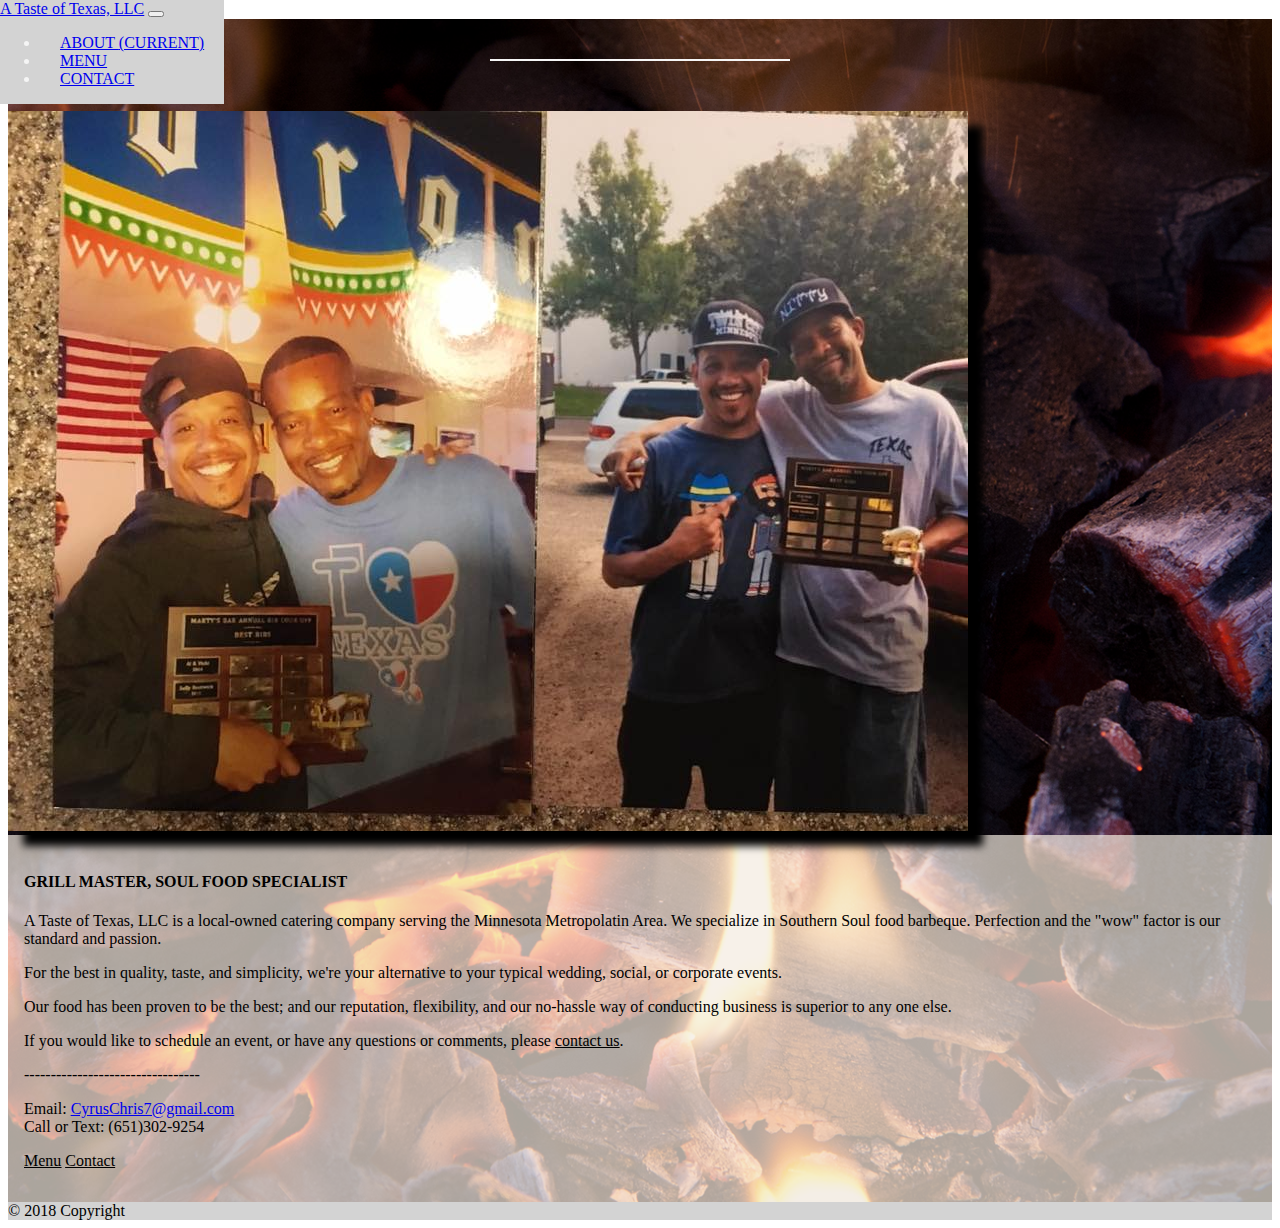
<file: index.html>
<!DOCTYPE html>
<html>
<head>

  <meta charset="utf-8" />
  <meta http-equiv="X-UA-Compatible" content="IE=edge">
  <meta name="viewport" content="width=device-width, initial-scale=1">

  <link rel="stylesheet" type="text/css" media="screen" href="css/main.css" />  
  <link rel="stylesheet" href="https://stackpath.bootstrapcdn.com/bootstrap/4.2.1/css/bootstrap.min.css" integrity="sha384-GJzZqFGwb1QTTN6wy59ffF1BuGJpLSa9DkKMp0DgiMDm4iYMj70gZWKYbI706tWS" crossorigin="anonymous">
  
  <title>A Taste of Texas Catering</title>
  <meta name="description" content="Taste of Texas Catering">
  <meta name="keywords" content="Taste of Texas, Catering, Catering BBQ, Taste of Texas Catering, Soul Food, Sould Food Catering, a taste of texas, a taste of texas catering">

</head>
<body>
    <nav class="navbar navbar-expand-md navbar-light">
        <a class="navbar-brand" href="index.html">A Taste of Texas, LLC</a>     
        <button class="navbar-toggler" type="button" data-toggle="collapse" data-target="#navbarSupportedContent" aria-controls="navbarSupportedContent" aria-expanded="false" aria-label="Toggle navigation">
        <span class="navbar-toggler-icon"></span>
        </button>
        
        <div class="collapse navbar-collapse justify-content-end" id="navbarSupportedContent">
            <ul class="navbar-nav mr-auto">
              <li class="nav-item">
                <a class="nav-link" href="index.html">About <span class="sr-only">(current)</span></a>
              </li>
              <li class="nav-item">
                <a class="nav-link" href="portfolio.html">Menu</a>
              </li>
              <li class="nav-item">
                  <a class="nav-link" href="contact.html">Contact</a>
              </li>              
            </ul>
        </div>     
    </nav> 
<!--end of navbar-->

<div class="row backgroundimg">
  <div class="container">
    
    <div class="row">
      <div class="col-md-12"> 
          <p></p>          
      </div>

  </div>
    <div class="row section-header">
        <div class="col-md-12 text-center">
          <h3 style="color:whitesmoke;">A Taste of Texas - Catering</h3>
          <p class="line"></p>
        </div>
    </div>
 
    <div class="row">
        <div class="col-md-6 justify-content-center">
        <img src="images/cc1.jpg" alt="Pic1" class="img-fluid">
        </div>

        <div class="col-md-6 item-text" id="text-background">
          <h4>GRILL MASTER, SOUL FOOD SPECIALIST</h4>
            <p>A Taste of Texas, LLC is a local-owned catering company serving the Minnesota Metropolatin Area. We specialize in Southern Soul food barbeque. Perfection and the "wow" factor is our standard and passion.</p>
            <p>For the best in quality, taste, and simplicity, we're your alternative to your typical wedding, social, or corporate events.</p>
            <p>Our food has been proven to be the best; and our reputation, flexibility, and our no-hassle way of conducting business is superior to any one else.</p>
            <p>If you would like to schedule an event, or have any questions or comments, please <u><a href="contact.html" target="_blank" style="color:black">contact us</a></u>. </p>
            <p>---------------------------------</p>
            <p>Email: <a href="mailto:Cyruschris7@gmail.com">CyrusChris7@gmail.com</a><br>
            Call or Text: (651)302-9254</p>
            <p><u><a href="portfolio.html" target="_blank" style="color:black">Menu</a></u>
            <span ><u><a href="contact.html" target="_blank" style="color:black">Contact</a></u></span></p>

        </div>
    </div>
  </div>
</div>
    
    <div class="footer-copyright text-center py-3">© 2018 Copyright
    </div>



  <script src="https://code.jquery.com/jquery-3.3.1.slim.min.js" integrity="sha384-q8i/X+965DzO0rT7abK41JStQIAqVgRVzpbzo5smXKp4YfRvH+8abtTE1Pi6jizo" crossorigin="anonymous"></script>
  <script src="https://cdnjs.cloudflare.com/ajax/libs/popper.js/1.14.6/umd/popper.min.js" integrity="sha384-wHAiFfRlMFy6i5SRaxvfOCifBUQy1xHdJ/yoi7FRNXMRBu5WHdZYu1hA6ZOblgut" crossorigin="anonymous"></script>
  <script src="https://stackpath.bootstrapcdn.com/bootstrap/4.2.1/js/bootstrap.min.js" integrity="sha384-B0UglyR+jN6CkvvICOB2joaf5I4l3gm9GU6Hc1og6Ls7i6U/mkkaduKaBhlAXv9k" crossorigin="anonymous"></script> 

</body>
</html>
</file>
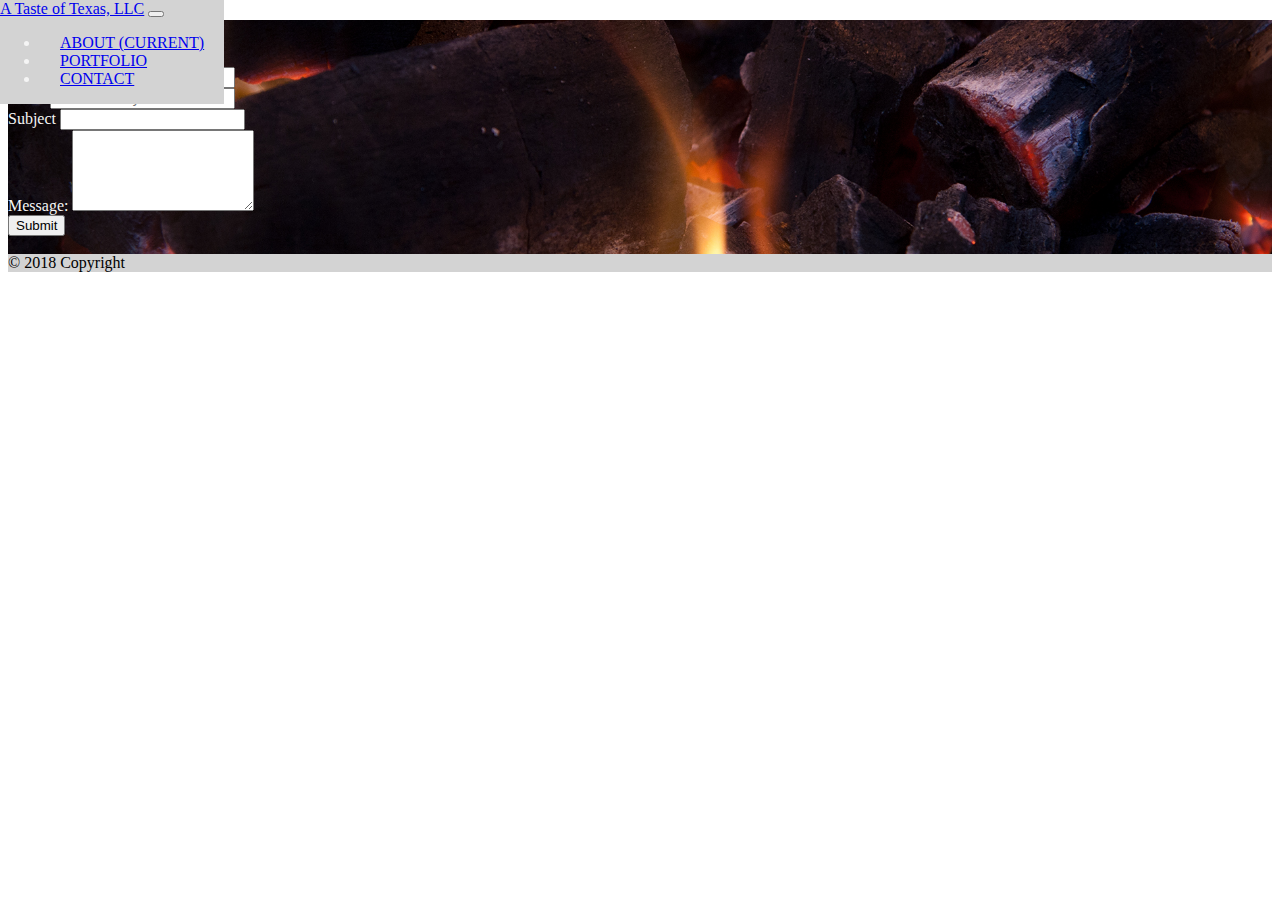
<file: contact.html>
<!DOCTYPE html>
<html>
<head>

  <meta charset="utf-8" />
  <meta http-equiv="X-UA-Compatible" content="IE=edge">
  <meta name="viewport" content="width=device-width, initial-scale=1">

  <link rel="stylesheet" type="text/css" media="screen" href="css/main.css" />  
  <link rel="stylesheet" href="https://stackpath.bootstrapcdn.com/bootstrap/4.2.1/css/bootstrap.min.css" integrity="sha384-GJzZqFGwb1QTTN6wy59ffF1BuGJpLSa9DkKMp0DgiMDm4iYMj70gZWKYbI706tWS" crossorigin="anonymous">
  
  <title>A Taste of Texas Catering</title>

</head>
<body>
 <!--start of navbar-->   
    <nav class="navbar navbar-expand-md navbar-light">
        <a class="navbar-brand" href="index.html">A Taste of Texas, LLC</a>     
        <button class="navbar-toggler" type="button" data-toggle="collapse" data-target="#navbarSupportedContent" aria-controls="navbarSupportedContent" aria-expanded="false" aria-label="Toggle navigation">
        <span class="navbar-toggler-icon"></span>
        </button>
        
        <div class="collapse navbar-collapse justify-content-end" id="navbarSupportedContent">
            <ul class="navbar-nav mr-auto">
              <li class="nav-item">
                <a class="nav-link" href="index.html">About <span class="sr-only">(current)</span></a>
              </li>
              <li class="nav-item">
                <a class="nav-link" href="portfolio.html">Portfolio</a>
              </li>
              <li class="nav-item">
                  <a class="nav-link" href="contact.html">Contact</a>
              </li>              
            </ul>
        </div>     
    </nav> 
<!--end of navbar-->

<div class="row backgroundimg">

<div class="container">
    
    <div class="row">
        <div class="col-md-12"> 
            <p></p>          
        </div>
    </div>

    <div class="row header">
        <div class="col-md-12 text-left">
          <h2>Contact</h2>           
        </div>
    </div>

    <div class="row">
        <div class="col-md-12"> 
            <p></p>          
        </div>
    </div>


    <div class="row">
        <div class="col-md-6">
            <form action="mailto:CyrusChris7@gmail.com" method="post" enctype="text/plain">
            <div class="form-group">
                <label for="form_name">Name</label>
                <input id="form_name" type="text" name="name" class="form-control" placeholder="Please enter your name *" required="required" data-error="Firstname is required.">
                <div class="help-block with-errors"></div>
            </div>
            <div class="form-group">
                <label for="form_email">Email</label>
                <input id="form_email" type="text" name="Email" class="form-control" placeholder="Please enter your email *" required="required" data-error="Email is required.">
                <div class="help-block with-errors"></div>
            </div>
            <div class="form-group">
                <label for="form_subject">Subject</label>
                <input id="form_subject" type="text" name="subject" class="form-control" >
                <div class="help-block with-errors"></div>
            </div>
            <div class="form-group">
                <label for="comment">Message:</label>               
                <textarea class="form-control" rows="5" id="comment" type="text" name="comment"></textarea>              
            </div> 
                <button type="submit" class="btn btn-primary">Submit</button> 
            </form>  
        </div>        
        <div class="col-md-6">            
        </div> 

    </div>
    
    
    
    <br>
</div>
</div>

    <div class="footer-copyright text-center py-3">© 2018 Copyright
    </div>



  <script src="https://code.jquery.com/jquery-3.3.1.slim.min.js" integrity="sha384-q8i/X+965DzO0rT7abK41JStQIAqVgRVzpbzo5smXKp4YfRvH+8abtTE1Pi6jizo" crossorigin="anonymous"></script>
  <script src="https://cdnjs.cloudflare.com/ajax/libs/popper.js/1.14.6/umd/popper.min.js" integrity="sha384-wHAiFfRlMFy6i5SRaxvfOCifBUQy1xHdJ/yoi7FRNXMRBu5WHdZYu1hA6ZOblgut" crossorigin="anonymous"></script>
  <script src="https://stackpath.bootstrapcdn.com/bootstrap/4.2.1/js/bootstrap.min.js" integrity="sha384-B0UglyR+jN6CkvvICOB2joaf5I4l3gm9GU6Hc1og6Ls7i6U/mkkaduKaBhlAXv9k" crossorigin="anonymous"></script> 

</body>
</html>
</file>
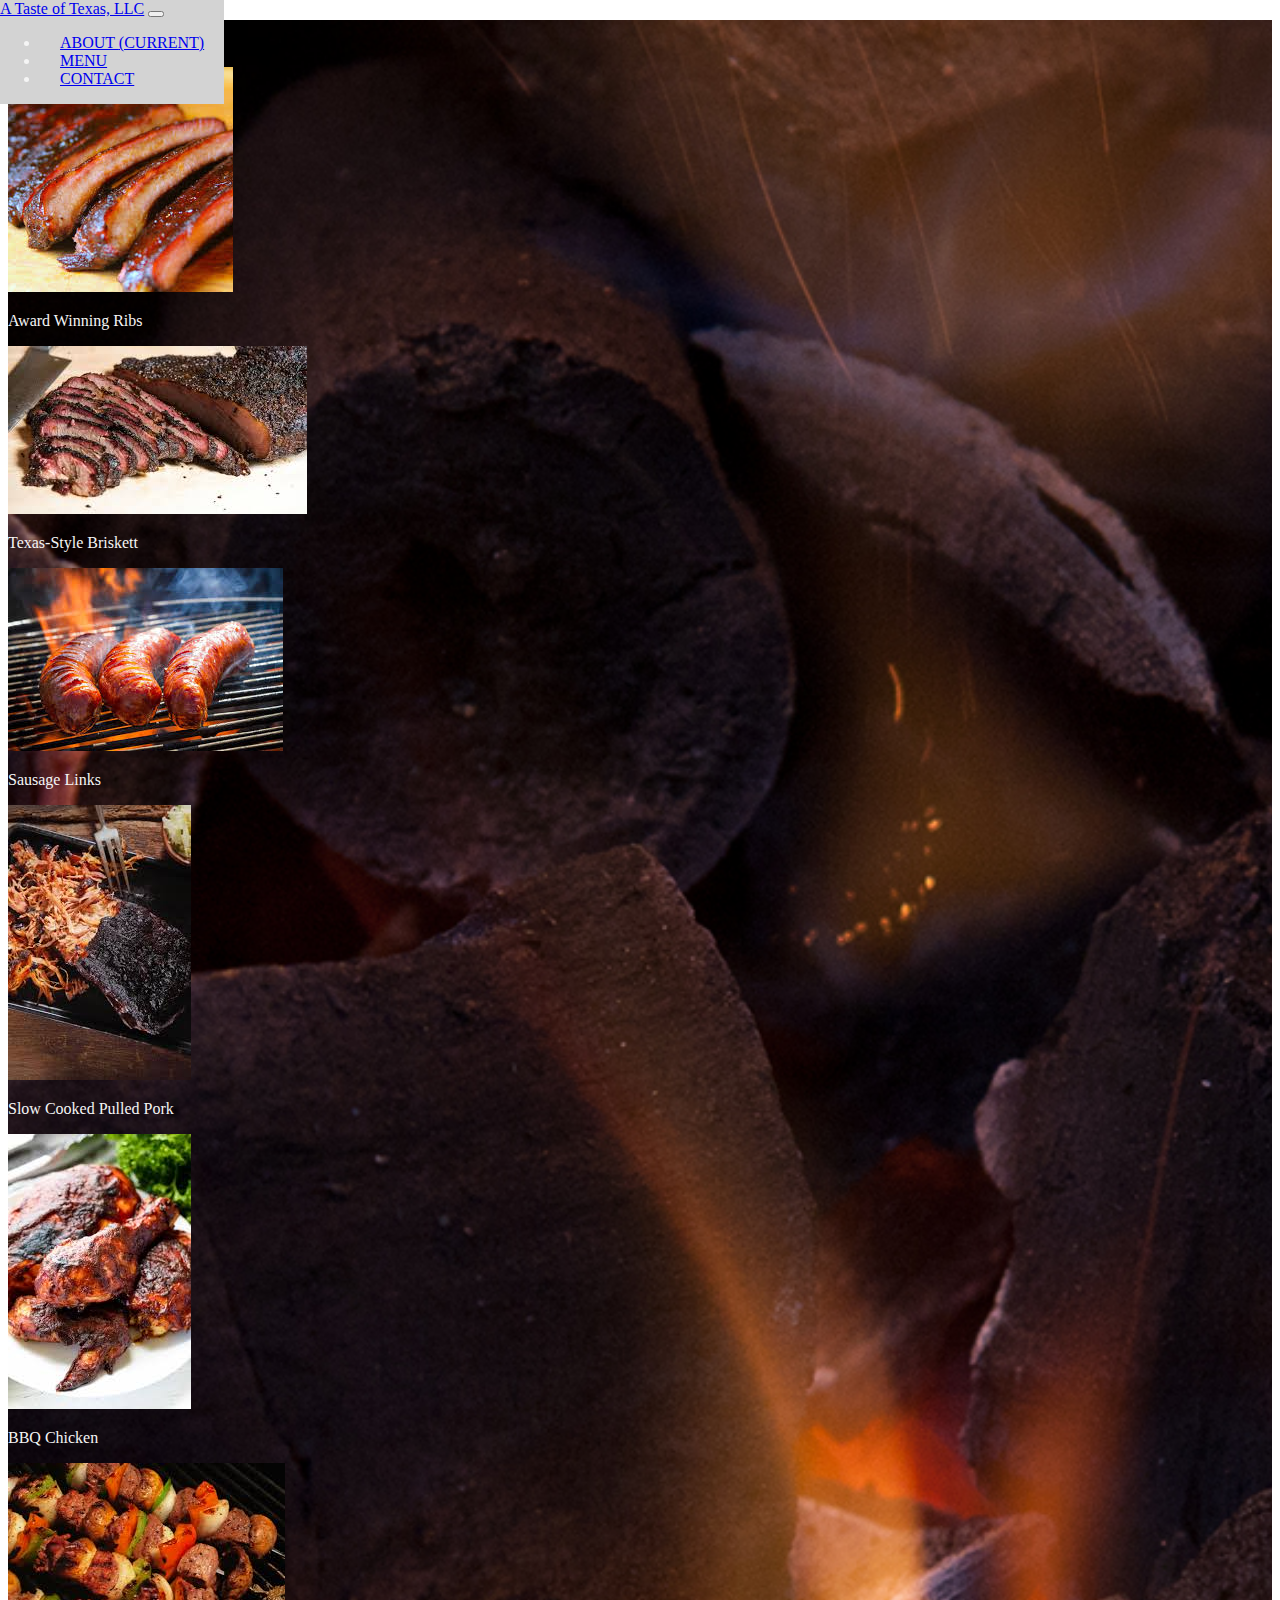
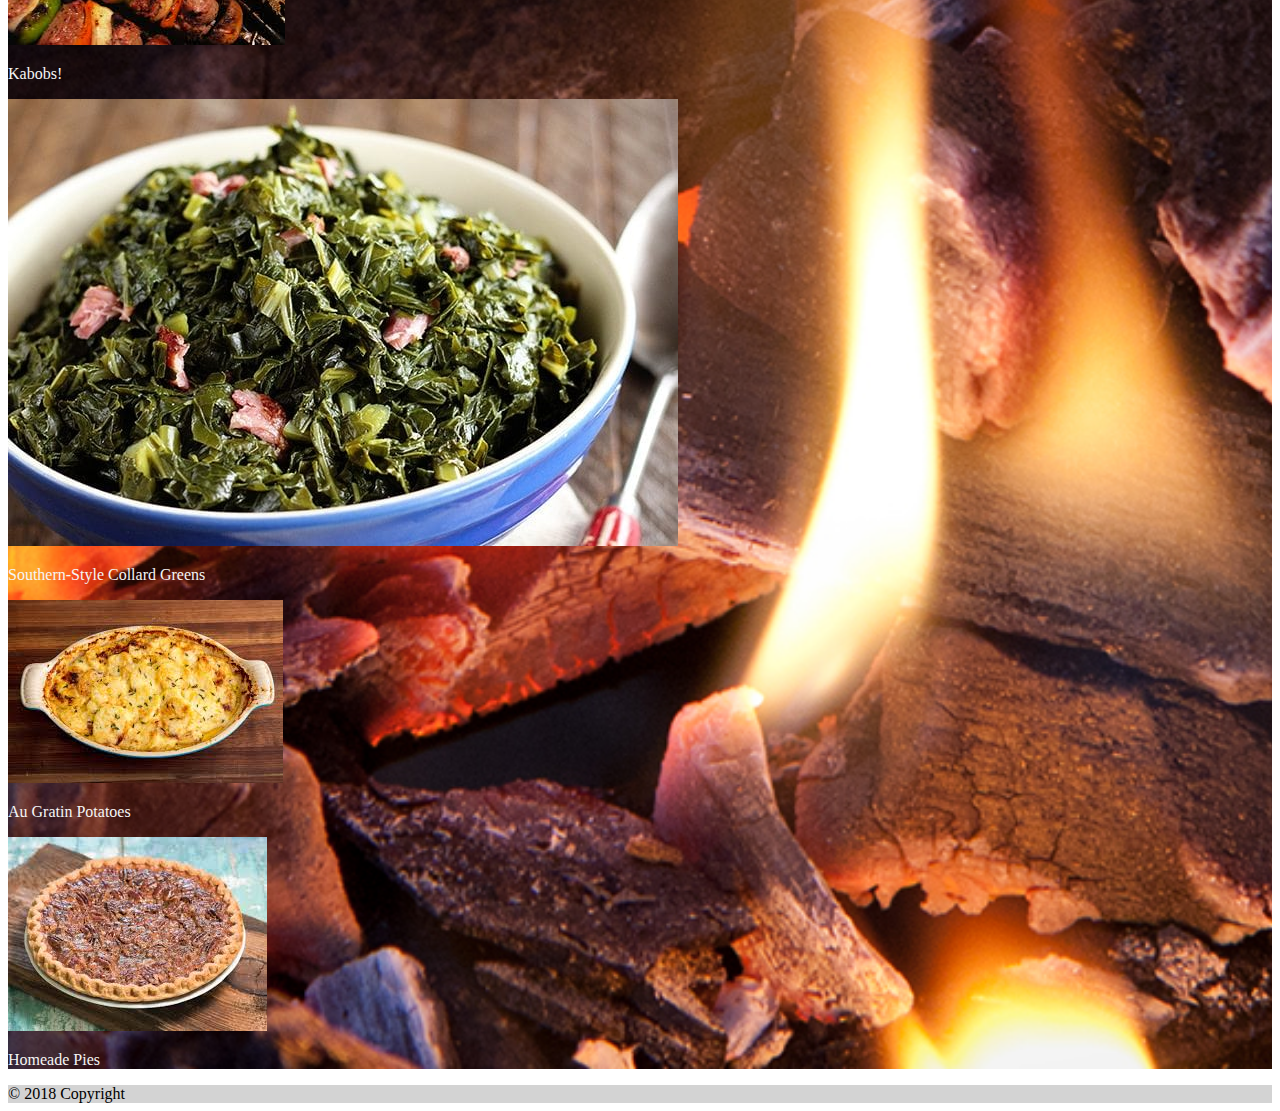
<file: portfolio.html>
<!DOCTYPE html>
<html>
<head>

  <meta charset="utf-8" />
  <meta http-equiv="X-UA-Compatible" content="IE=edge">
  <meta name="viewport" content="width=device-width, initial-scale=1">

  <link rel="stylesheet" type="text/css" media="screen" href="css/main.css" />  
  <link rel="stylesheet" href="https://stackpath.bootstrapcdn.com/bootstrap/4.2.1/css/bootstrap.min.css" integrity="sha384-GJzZqFGwb1QTTN6wy59ffF1BuGJpLSa9DkKMp0DgiMDm4iYMj70gZWKYbI706tWS" crossorigin="anonymous">
  
  <title>A Taste of Texas Catering</title>

</head>
<body>
 <!--start of navbar-->   
    <nav class="navbar navbar-expand-md navbar-light">
        <a class="navbar-brand" href="index.html">A Taste of Texas, LLC</a>     
        <button class="navbar-toggler" type="button" data-toggle="collapse" data-target="#navbarSupportedContent" aria-controls="navbarSupportedContent" aria-expanded="false" aria-label="Toggle navigation">
        <span class="navbar-toggler-icon"></span>
        </button>
        
        <div class="collapse navbar-collapse justify-content-end" id="navbarSupportedContent">
            <ul class="navbar-nav mr-auto">
              <li class="nav-item">
                <a class="nav-link" href="index.html">About <span class="sr-only">(current)</span></a>
              </li>
              <li class="nav-item">
                <a class="nav-link" href="portfolio.html">Menu</a>
              </li>
              <li class="nav-item">
                  <a class="nav-link" href="contact.html">Contact</a>
              </li>              
            </ul>
        </div>     
    </nav> 
<!--end of navbar-->

<div class="row backgroundimg">

        <div class="container">
        
            <div class="row">
                <div class="col-md-12"> 
                    <p></p>          
                </div>
            </div>
        
            <div class="row header">
                <div class="col-md-12 text-left">
                  <h2>Menu Items</h2>       
                </div>
            </div>
        
            <div class="row">
                <div class="col-md-12"> 
                     <p></p>          
                </div>
            </div>
        
    <div class="row">
        <div class="col-md-4">
            <a href="#"><img src="images/ribs.jpg" class="img-thumbnail"></a>
            <p>Award Winning Ribs</p>
        </div>
        <div class="col-md-4">
            <a href="#"><img src="images/brisket.jpg" class="img-thumbnail"></a>
            <p>Texas-Style Briskett</p>
        </div>
        <div class="col-md-4"> 
            <a href="#"><img src="images/links.jpg" class="img-thumbnail"></a>
            <p>Sausage Links</p>           
        </div>
    </div>

    <div class="row">
            <div class="col-md-4">
                <a href="#"><img src="images/pork.jpg" class="img-thumbnail"></a>
                <p>Slow Cooked Pulled Pork</p>
            </div>
            <div class="col-md-4">
                <a href="#"><img src="images/chicken.jpg" class="img-thumbnail"></a>
                <p>BBQ Chicken</p>
            </div>
            <div class="col-md-4">  
                <a href="#"><img src="images/kabobs.jpg" class="img-thumbnail"></a>
                <p>Kabobs!</p>          
            </div>
        </div>

    <div class="row">
        <div class="col-md-4">
            <a href="#"><img src="images/collards.jpg" class="img-thumbnail"></a>
            <p>Southern-Style Collard Greens</p>
        </div>
        <div class="col-md-4">
            <a href="#"><img src="images/augratin.jpg" class="img-thumbnail"></a>
            <p>Au Gratin Potatoes</p>        
            </div>
        <div class="col-md-4">
            <a href="#"><img src="images/pecanpie.jpg" class="img-thumbnail"></a>
            <p>Homeade Pies</p>
        </div>  
    </div>

        
        </div>
        </div>
        
            <div class="footer-copyright text-center py-3">© 2018 Copyright
            </div>
        
        
        
          <script src="https://code.jquery.com/jquery-3.3.1.slim.min.js" integrity="sha384-q8i/X+965DzO0rT7abK41JStQIAqVgRVzpbzo5smXKp4YfRvH+8abtTE1Pi6jizo" crossorigin="anonymous"></script>
          <script src="https://cdnjs.cloudflare.com/ajax/libs/popper.js/1.14.6/umd/popper.min.js" integrity="sha384-wHAiFfRlMFy6i5SRaxvfOCifBUQy1xHdJ/yoi7FRNXMRBu5WHdZYu1hA6ZOblgut" crossorigin="anonymous"></script>
          <script src="https://stackpath.bootstrapcdn.com/bootstrap/4.2.1/js/bootstrap.min.js" integrity="sha384-B0UglyR+jN6CkvvICOB2joaf5I4l3gm9GU6Hc1og6Ls7i6U/mkkaduKaBhlAXv9k" crossorigin="anonymous"></script> 
        
        </body>
        </html>
</file>
<file: css/main.css>
body html {
    padding: 0;
    margin: 0;    
}

.backgroundimg {   
    background-size: cover; 
    background-position: center center; 
    background-repeat: no-repeat; 
    background-image: url('../images/bg1.jpg');
}

.section-padding {
    padding: 100px 0; 
}

.line {
    height: 2px;
    width: 300px;
    background: whitesmoke; 
    margin: 0 auto 50px;  
}

.row {
    margin-left: 0px; 
    margin-right: 0px;   

}

.navbar {
    position: absolute; 
    /* background-image: url('../images/banner4.jpg');   */
    background: lightgray; 
    left: 0; 
    top: 0; 
    background-size: cover; 
    background-position: center center; 
    background-repeat: no-repeat; 
    
}

.nav-item {
    color: whitesmoke; 
    padding: 0 20px; 
    text-transform: uppercase; 
}


.brand {
    font: size 20px;    
    color: black; 
    padding: 10px 15px;  
}


.footer-copyright {    
    /* background-image: url('../images/banner4.jpg');   */
    background: lightgray; 
    left: 0; 
    top: 0; 
    background-size: cover; 
    background-position: center center; 
    background-repeat: no-repeat; 
}

.img-fluid {
    box-shadow: 15px 15px 8px black;
}

#text-background{
    background-color: rgba(243, 235, 223, 0.7);
    padding: 1rem;
    color:black;
}

.row{
    color: whitesmoke;
}
</file>
